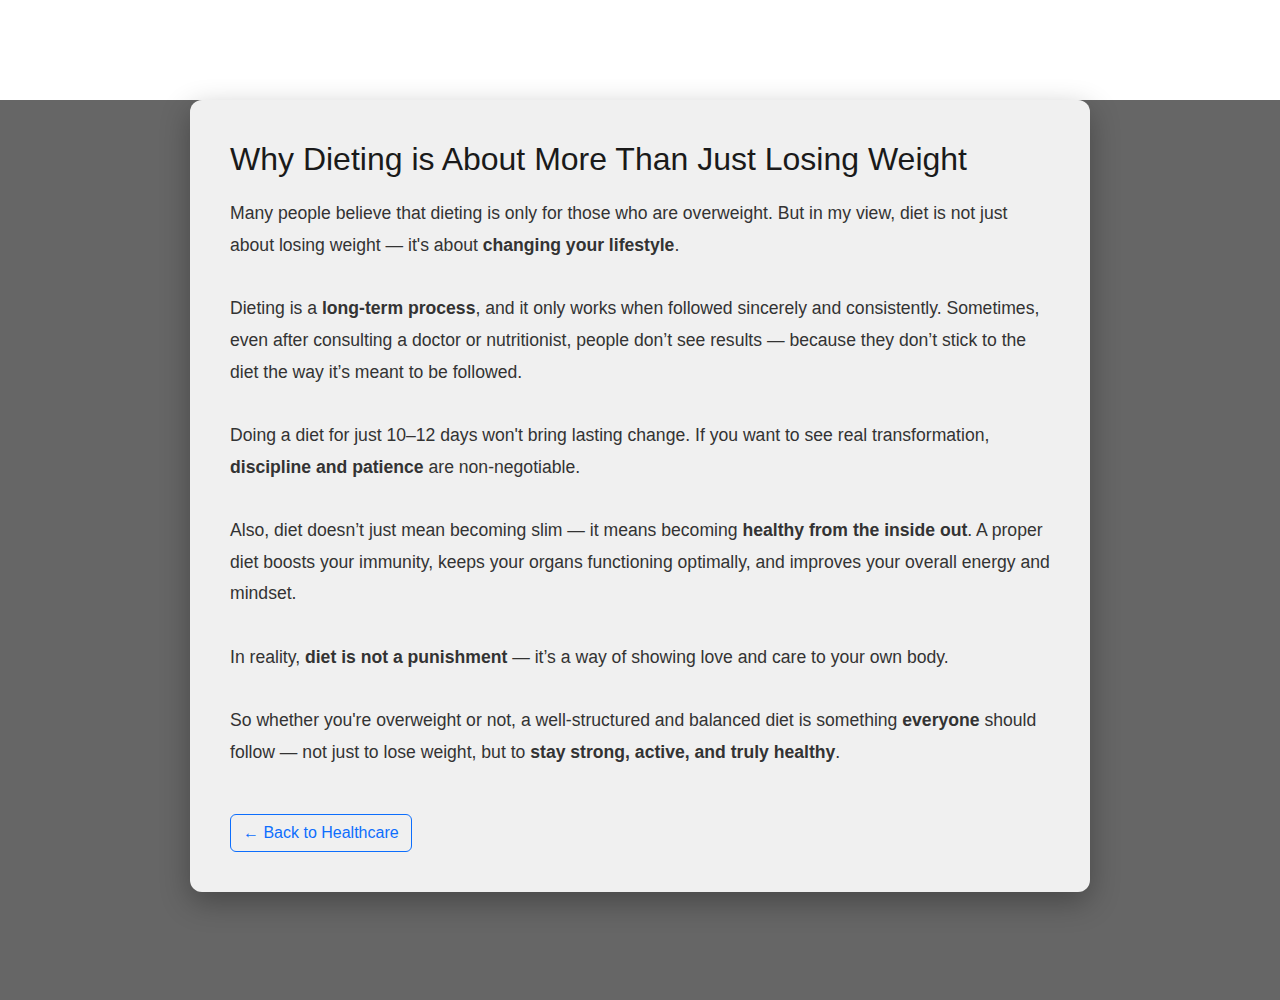
<file: physical-health.html>
<!DOCTYPE html>
<html lang="en">
<head>
  <meta charset="UTF-8" />
  <meta name="viewport" content="width=device-width, initial-scale=1.0"/>
  <title>Physical Health | Don't Die With Rishab Bajaj</title>
  <link href="https://cdn.jsdelivr.net/npm/bootstrap@5.3.0/dist/css/bootstrap.min.css" rel="stylesheet"/>

  <style>
    html, body {
      height: 100%;
      margin: 0;
      padding: 0;
      font-family: 'Segoe UI', sans-serif;
    }

    body {
      position: relative;
      background: url('https://lovinglifeco.com/wp-content/uploads/2023/06/IMPROVE-YOUR-PHYSICAL-HEALTH.jpg') no-repeat center center fixed;
      background-size: cover;
      overflow-x: hidden;
    }

    /* 🔥 Perfect full overlay */
    body::before {
      content: "";
      position: fixed;
      top: 0;
      left: 0;
      height: 100vh;
      width: 100vw;
      background: rgba(0, 0, 0, 0.6);
      z-index: 0;
      pointer-events: none;
    }

    /* Smooth fade animation */
    body.fade-out {
      opacity: 0;
      transform: translateY(20px);
      transition: opacity 0.7s ease, transform 0.7s ease;
    }

    body.fade-in {
      opacity: 1;
      transform: translateY(0);
      transition: opacity 0.7s ease, transform 0.7s ease;
    }

    /* Main content box */
    .health-container {
      max-width: 900px;
      margin: 100px auto;
      padding: 40px;
      background: rgba(255, 255, 255, 0.9);
      box-shadow: 0 10px 30px rgba(0, 0, 0, 0.3);
      border-radius: 12px;
      position: relative;
      z-index: 1;
      animation: fadeSlide 1s ease-in-out both;
    }

    @keyframes fadeSlide {
      from {
        opacity: 0;
        transform: translateY(40px);
      }
      to {
        opacity: 1;
        transform: translateY(0);
      }
    }

    .health-text h2 {
      font-size: 2rem;
      margin-bottom: 20px;
      color: #1a1a1a;
    }

    .health-text p {
      font-size: 1.1rem;
      line-height: 1.8;
      color: #333;
    }

    .back-btn {
      margin-top: 30px;
    }

    @media (max-width: 768px) {
      .health-container {
        padding: 20px;
        margin: 40px 16px;
      }

      .health-text h2 {
        font-size: 1.6rem;
      }
    }
  </style>
</head>

<body>
  <div class="health-container">
    <div class="health-text">
      <h2>Why Dieting is About More Than Just Losing Weight</h2>
      <p>
        Many people believe that dieting is only for those who are overweight. But in my view, diet is not just about losing weight — it's about <strong>changing your lifestyle</strong>.<br><br>

        Dieting is a <strong>long-term process</strong>, and it only works when followed sincerely and consistently. Sometimes, even after consulting a doctor or nutritionist, people don’t see results — because they don’t stick to the diet the way it’s meant to be followed.<br><br>

        Doing a diet for just 10–12 days won't bring lasting change. If you want to see real transformation, <strong>discipline and patience</strong> are non-negotiable.<br><br>

        Also, diet doesn’t just mean becoming slim — it means becoming <strong>healthy from the inside out</strong>. A proper diet boosts your immunity, keeps your organs functioning optimally, and improves your overall energy and mindset.<br><br>

        In reality, <strong>diet is not a punishment</strong> — it’s a way of showing love and care to your own body.<br><br>

        So whether you're overweight or not, a well-structured and balanced diet is something <strong>everyone</strong> should follow — not just to lose weight, but to <strong>stay strong, active, and truly healthy</strong>.
      </p>
      <a href="healthcare.html" class="btn btn-outline-primary back-btn" onclick="animateExit(event)">← Back to Healthcare</a>
    </div>
  </div>

  <script>
    function animateExit(event) {
      event.preventDefault();
      const link = event.currentTarget.getAttribute('href');
      document.body.classList.remove('fade-in');
      document.body.classList.add('fade-out');
      setTimeout(() => {
        window.location.href = link;
      }, 700);
    }

    window.addEventListener('DOMContentLoaded', () => {
      document.body.classList.add('fade-in');
    });
  </script>
</body>
</html>
</file>
